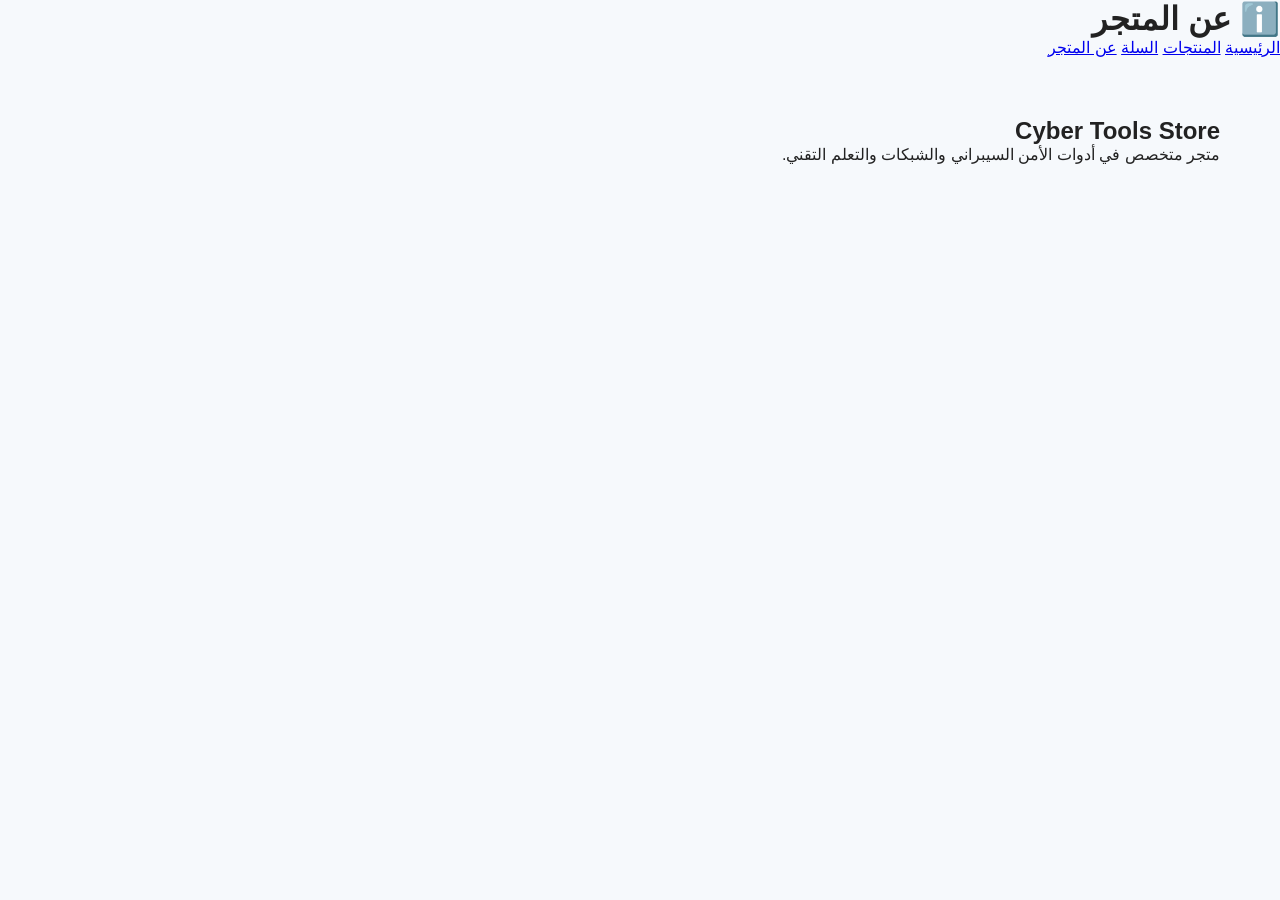
<file: about.html>
<!DOCTYPE html>
<html lang="ar">

<head>
    <meta charset="UTF-8">
    <title>عن المتجر</title>
    <link rel="stylesheet" href="style.css">
</head>

<body>

    <header>
        <h1>ℹ️ عن المتجر</h1>
        <nav>
            <a href="index.html">الرئيسية</a>
            <a href="products.html">المنتجات</a>
            <a href="cart.html">السلة</a>
            <a href="about.html">عن المتجر</a>
        </nav>
    </header>

    <section class="about">
        <h2>Cyber Tools Store</h2>
        <p>متجر متخصص في أدوات الأمن السيبراني والشبكات والتعلم التقني.</p>
    </section>

</body>

</html>
</file>
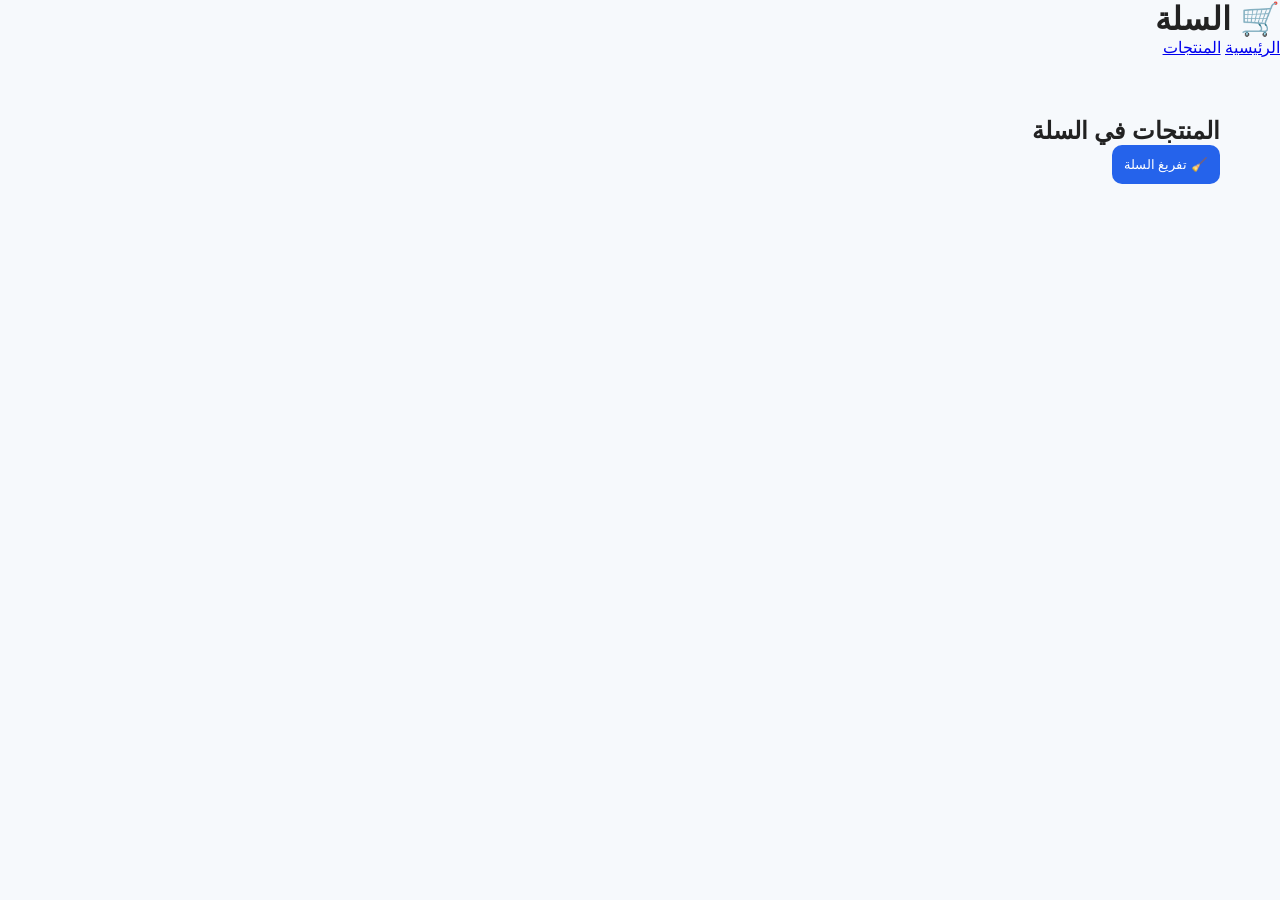
<file: cart.html>
<!DOCTYPE html>
<html lang="ar" dir="rtl">

<head>
    <meta charset="UTF-8">
    <title>السلة</title>
    <link rel="stylesheet" href="style.css">
</head>

<body>

    <header>
        <h1>🛒 السلة</h1>

        <nav>
            <a href="index.html">الرئيسية</a>
            <a href="products.html">المنتجات</a>
        </nav>
    </header>

    <section class="cart">

        <h2>المنتجات في السلة</h2>

        <ul id="cartList"></ul>

        <button onclick="clearCart()">🧹 تفريغ السلة</button>

    </section>

    <script src="script.js"></script>
</body>

</html>
</file>
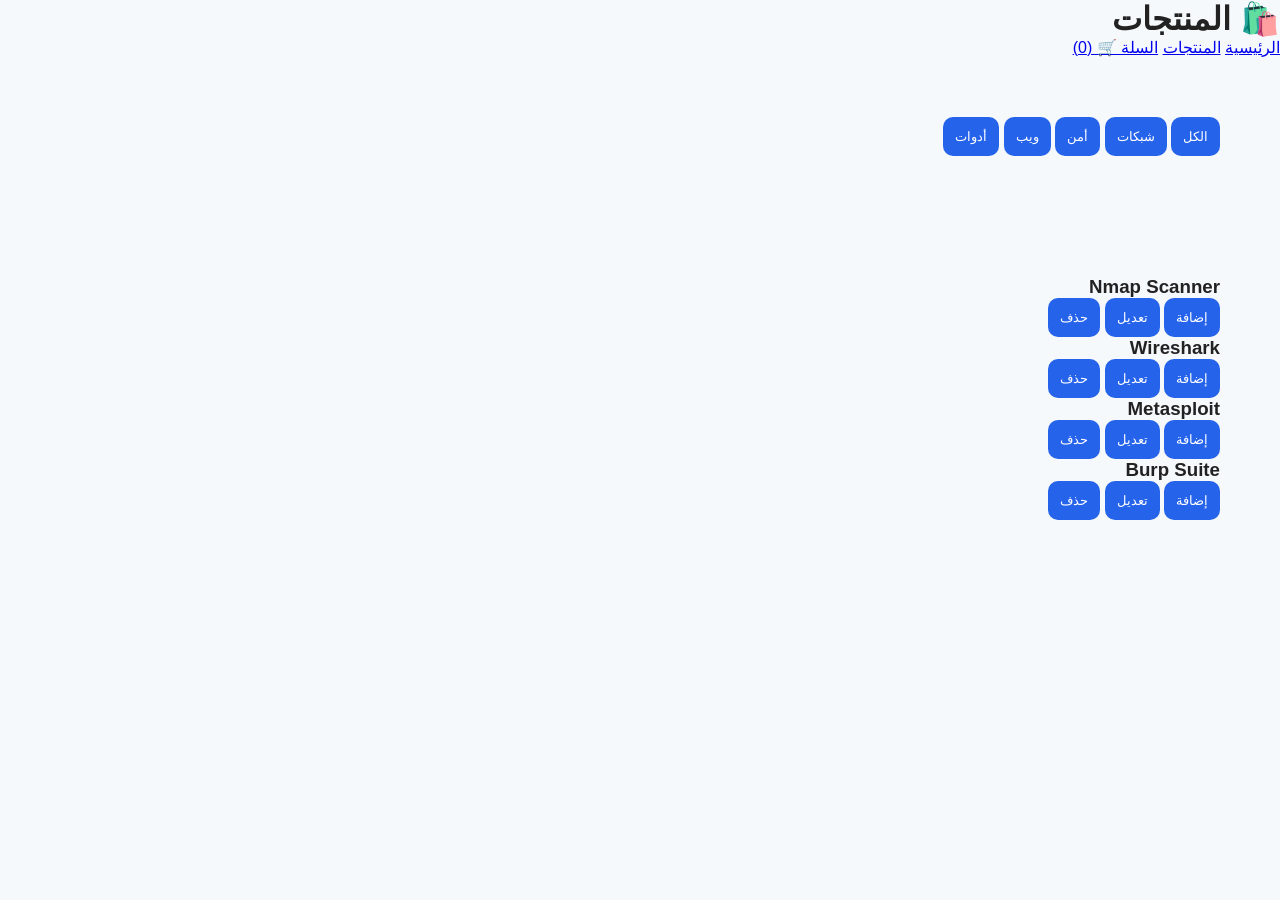
<file: products.html>
<!DOCTYPE html>
<html lang="ar" dir="rtl">

<head>
    <meta charset="UTF-8">
    <title>المنتجات</title>
    <link rel="stylesheet" href="style.css">
</head>

<body>

    <header>
        <h1>🛍️ المنتجات</h1>

        <nav>
            <a href="index.html">الرئيسية</a>
            <a href="products.html">المنتجات</a>
            <a href="cart.html">السلة 🛒 (<span id="count">0</span>)</a>
        </nav>
    </header>

    <!-- الفلاتر -->
    <section class="filters">
        <button onclick="filter('all')">الكل</button>
        <button onclick="filter('network')">شبكات</button>
        <button onclick="filter('security')">أمن</button>
        <button onclick="filter('web')">ويب</button>
        <button onclick="filter('tools')">أدوات</button>
    </section>

    <!-- المنتجات -->
    <section class="grid">

        <div class="card" data-cat="network">
            <h3>Nmap Scanner</h3>
            <div class="actions">
                <button class="add" onclick="add('Nmap Scanner')">إضافة</button>
                <button class="edit" onclick="editProduct('Nmap Scanner')">تعديل</button>
                <button class="delete" onclick="removeProduct('Nmap Scanner')">حذف</button>
            </div>
        </div>

        <div class="card" data-cat="network">
            <h3>Wireshark</h3>
            <div class="actions">
                <button class="add" onclick="add('Wireshark')">إضافة</button>
                <button class="edit" onclick="editProduct('Wireshark')">تعديل</button>
                <button class="delete" onclick="removeProduct('Wireshark')">حذف</button>
            </div>
        </div>

        <div class="card" data-cat="security">
            <h3>Metasploit</h3>
            <div class="actions">
                <button class="add" onclick="add('Metasploit')">إضافة</button>
                <button class="edit" onclick="editProduct('Metasploit')">تعديل</button>
                <button class="delete" onclick="removeProduct('Metasploit')">حذف</button>
            </div>
        </div>

        <div class="card" data-cat="web">
            <h3>Burp Suite</h3>
            <div class="actions">
                <button class="add" onclick="add('Burp Suite')">إضافة</button>
                <button class="edit" onclick="editProduct('Burp Suite')">تعديل</button>
                <button class="delete" onclick="removeProduct('Burp Suite')">حذف</button>
            </div>
        </div>

    </section>

    <script src="script.js"></script>
</body>

</html>
</file>
<file: style.css>
/* ===== RESET ===== */
* {
    margin: 0;
    padding: 0;
    box-sizing: border-box;
    font-family: 'Cairo', sans-serif;
}

body {
    background: #f6f9fc;
    color: #222;
    direction: rtl;
}

/* ===== HEADER ===== */
.header {
    background: linear-gradient(135deg, #0ea5e9, #2563eb);
    color: white;
    padding-bottom: 60px;
}

/* NAVBAR */
.navbar {
    display: flex;
    justify-content: space-between;
    align-items: center;
    padding: 20px 60px;
    position: sticky;
    top: 0;
    background: rgba(0, 0, 0, 0.2);
    backdrop-filter: blur(10px);
}

.navbar ul {
    list-style: none;
    display: flex;
    gap: 25px;
}

.navbar ul li a {
    color: white;
    text-decoration: none;
    transition: 0.3s;
}

.navbar ul li a:hover {
    color: yellow;
}

.navbar button {
    background: white;
    color: #2563eb;
    border: none;
    padding: 10px 18px;
    border-radius: 8px;
    cursor: pointer;
    transition: 0.3s;
}

.navbar button:hover {
    transform: scale(1.05);
}

/* ===== HERO ===== */
.hero {
    display: flex;
    justify-content: space-between;
    align-items: center;
    padding: 60px;
    gap: 40px;
}

.hero-text h1 {
    font-size: 42px;
    margin-bottom: 15px;
}

.hero-text p {
    opacity: 0.9;
    margin-bottom: 20px;
}

.hero-text button {
    background: #fff;
    color: #2563eb;
    border: none;
    padding: 12px 25px;
    border-radius: 10px;
    cursor: pointer;
}

/* IMAGE */
.hero-image img {
    width: 400px;
    border-radius: 20px;
    box-shadow: 0 10px 30px rgba(0, 0, 0, 0.3);
}

/* ===== SECTIONS ===== */
section {
    padding: 60px;
}

.title {
    text-align: center;
    margin-bottom: 40px;
}

.title h2 {
    font-size: 30px;
    color: #2563eb;
}

/* ===== DOCTORS ===== */
.doctor-container {
    display: grid;
    grid-template-columns: repeat(auto-fit, minmax(250px, 1fr));
    gap: 20px;
}

.doctor-card {
    background: white;
    padding: 20px;
    border-radius: 15px;
    text-align: center;
    box-shadow: 0 5px 15px rgba(0, 0, 0, 0.1);
    transition: 0.3s;
}

.doctor-card:hover {
    transform: translateY(-8px);
}

.doctor-card img {
    width: 100%;
    border-radius: 12px;
    height: 200px;
    object-fit: cover;
}

/* ===== DEPARTMENTS ===== */
.department-container {
    display: grid;
    grid-template-columns: repeat(auto-fit, minmax(250px, 1fr));
    gap: 20px;
}

.department-card {
    background: white;
    border-radius: 15px;
    overflow: hidden;
    transition: 0.3s;
}

.department-card:hover {
    transform: scale(1.03);
}

.department-card img {
    width: 100%;
    height: 180px;
    object-fit: cover;
}

/* ===== TABLE ===== */
table {
    width: 100%;
    background: white;
    border-radius: 10px;
    overflow: hidden;
}

th,
td {
    padding: 15px;
    text-align: center;
}

th {
    background: #2563eb;
    color: white;
}

/* ===== CONTACT ===== */
.contact-container {
    display: flex;
    gap: 30px;
    align-items: center;
}

.contact-form {
    flex: 1;
    background: white;
    padding: 20px;
    border-radius: 15px;
}

.input-box {
    display: flex;
    align-items: center;
    gap: 10px;
    margin-bottom: 15px;
    border: 1px solid #ddd;
    padding: 10px;
    border-radius: 10px;
}

input,
textarea {
    width: 100%;
    border: none;
    outline: none;
}

button {
    background: #2563eb;
    color: white;
    padding: 12px;
    border: none;
    border-radius: 10px;
    cursor: pointer;
}

/* ===== FOOTER ===== */
footer {
    background: #111;
    color: white;
    text-align: center;
    padding: 20px;
    margin-top: 40px;
}

/* ===== RESPONSIVE ===== */
@media (max-width: 768px) {
    .hero {
        flex-direction: column;
        text-align: center;
    }

    .navbar {
        flex-direction: column;
        gap: 10px;
    }

    .contact-container {
        flex-direction: column;
    }
}
</file>
